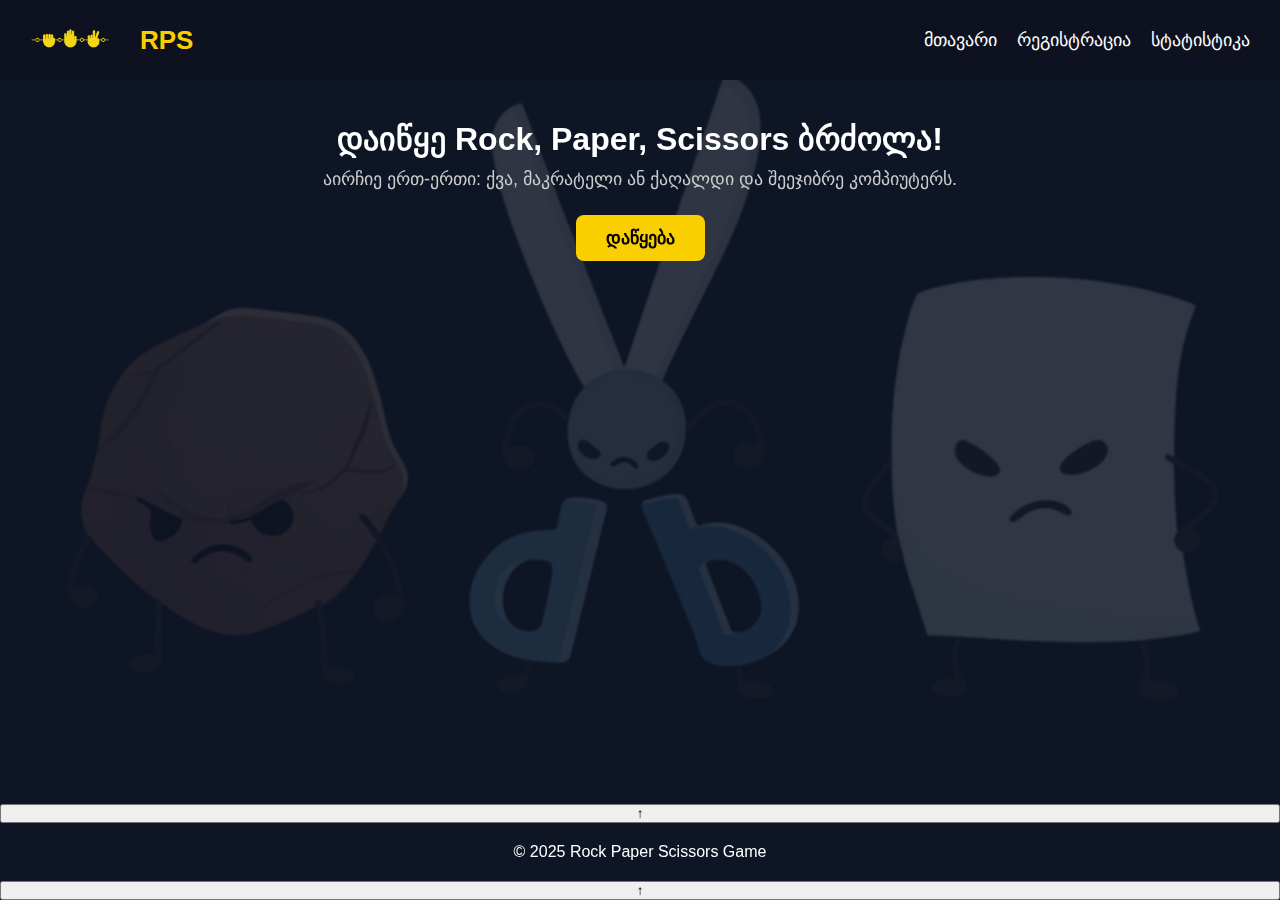
<file: index.html>
<!DOCTYPE html>
<html lang="ka">
<head>
  <meta charset="UTF-8" />
  <meta name="viewport" content="width=device-width, initial-scale=1.0" />
  <title>მთავარი | RPS</title>
  <link rel="stylesheet" href="css/style.css" />
</head>
<body class="home-page">
  <header id="mainHeader">
    <div class="logo">
      <img src="images/Logo.png" alt="Logo" />
      <span>RPS</span>
    </div>

    <div class="burger" id="burger">&#9776;</div>

    <nav id="navbar">
      <a href="index.html">მთავარი</a>
      <a href="register.html">რეგისტრაცია</a>
      <a href="stats.html">სტატისტიკა</a>
      <span id="logout" style="display: none; cursor: pointer;">გამოსვლა</span>
    </nav>
  </header>

  <main class="main-page">
    <h1 class="fade-in-up delay-1">დაიწყე Rock, Paper, Scissors ბრძოლა!</h1>
    <p class="fade-in-up delay-2">აირჩიე ერთ-ერთი: ქვა, მაკრატელი ან ქაღალდი და შეეჯიბრე კომპიუტერს.</p>
    <a href="game.html" class="start-btn fade-in-up delay-3">დაწყება</a>
  </main>

  <button id="scrollTopBtn" title="ზევით დაბრუნება">↑</button>

  <footer>
    <p>© 2025 Rock Paper Scissors Game</p>
  </footer>

  <script src="js/script.js"></script>
</body>
</html>
</file>
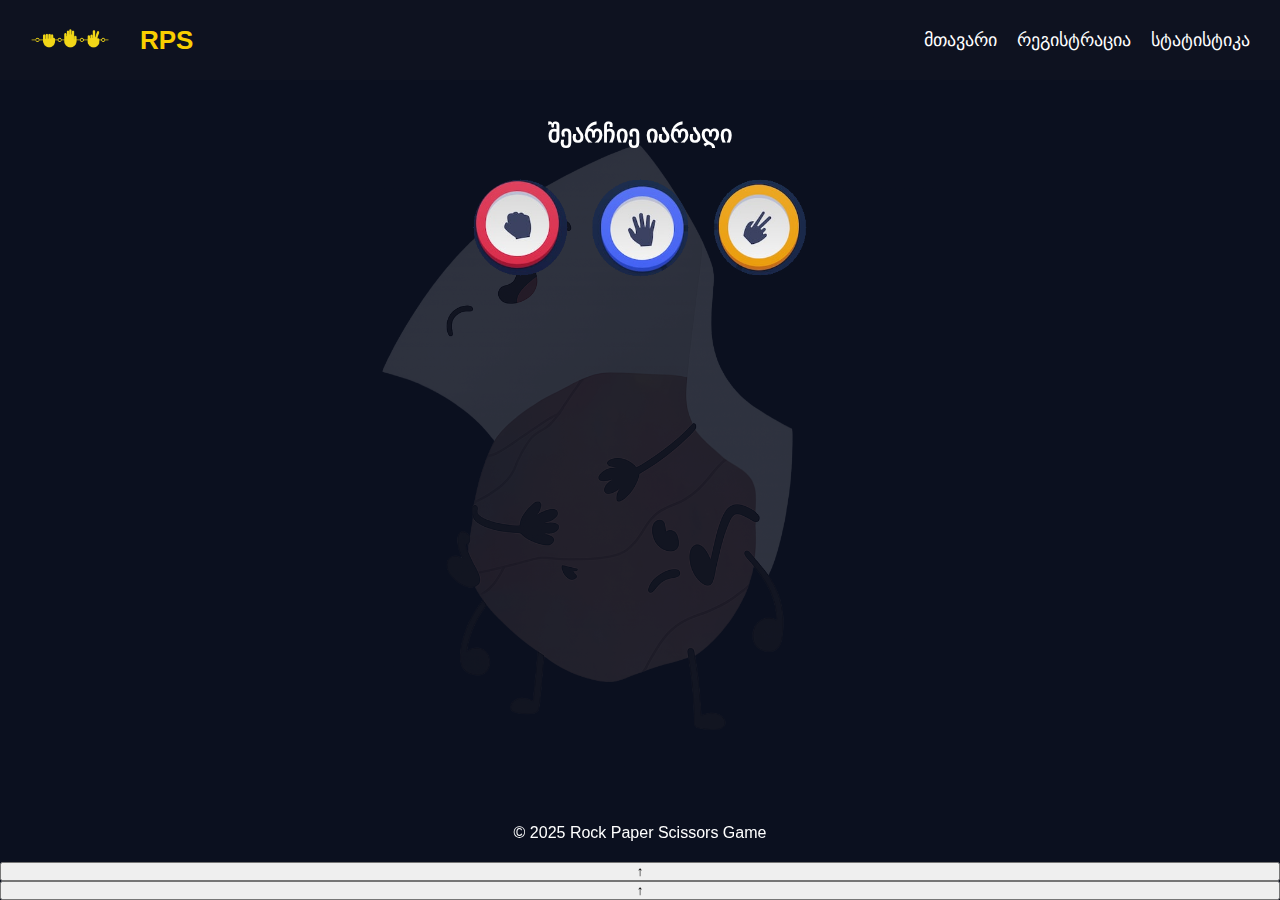
<file: play.html>
<!DOCTYPE html>
<html lang="ka">
<head>
  <meta charset="UTF-8" />
  <title>თამაში</title>
  <meta name="viewport" content="width=device-width, initial-scale=1.0" />
  <link rel="stylesheet" href="css/style.css" />
</head>
<body class="game-background">
  <header id="mainHeader">
    <div class="logo">
      <img src="images/Logo.png" alt="Logo" />
      <span>RPS</span>
    </div>
    <nav id="navbar">
      <a href="index.html">მთავარი</a>
      <a href="register.html">რეგისტრაცია</a>
      <a href="stats.html">სტატისტიკა</a>
      <span id="logout" style="display: none; cursor: pointer;">გამოსვლა</span>
    </nav>
  </header>

  <main class="game">
    <h2>შეარჩიე იარაღი</h2>
    <div class="choices">
      <img src="images/rock.png" alt="ქვა" onclick="play('rock')" />
      <img src="images/paper.png" alt="ქაღალდი" onclick="play('paper')" />
      <img src="images/scissors.png" alt="მაკრატელი" onclick="play('scissors')" />
    </div>
    <div id="result"></div>
  </main>

  <footer>
    <p>© 2025 Rock Paper Scissors Game</p>
  </footer>

  <!-- Scroll to top -->
  <button id="scrollToTopBtn" title="ზემოთ დაბრუნება">↑</button>

  <script src="js/script.js"></script>
</body>
</html>
</file>
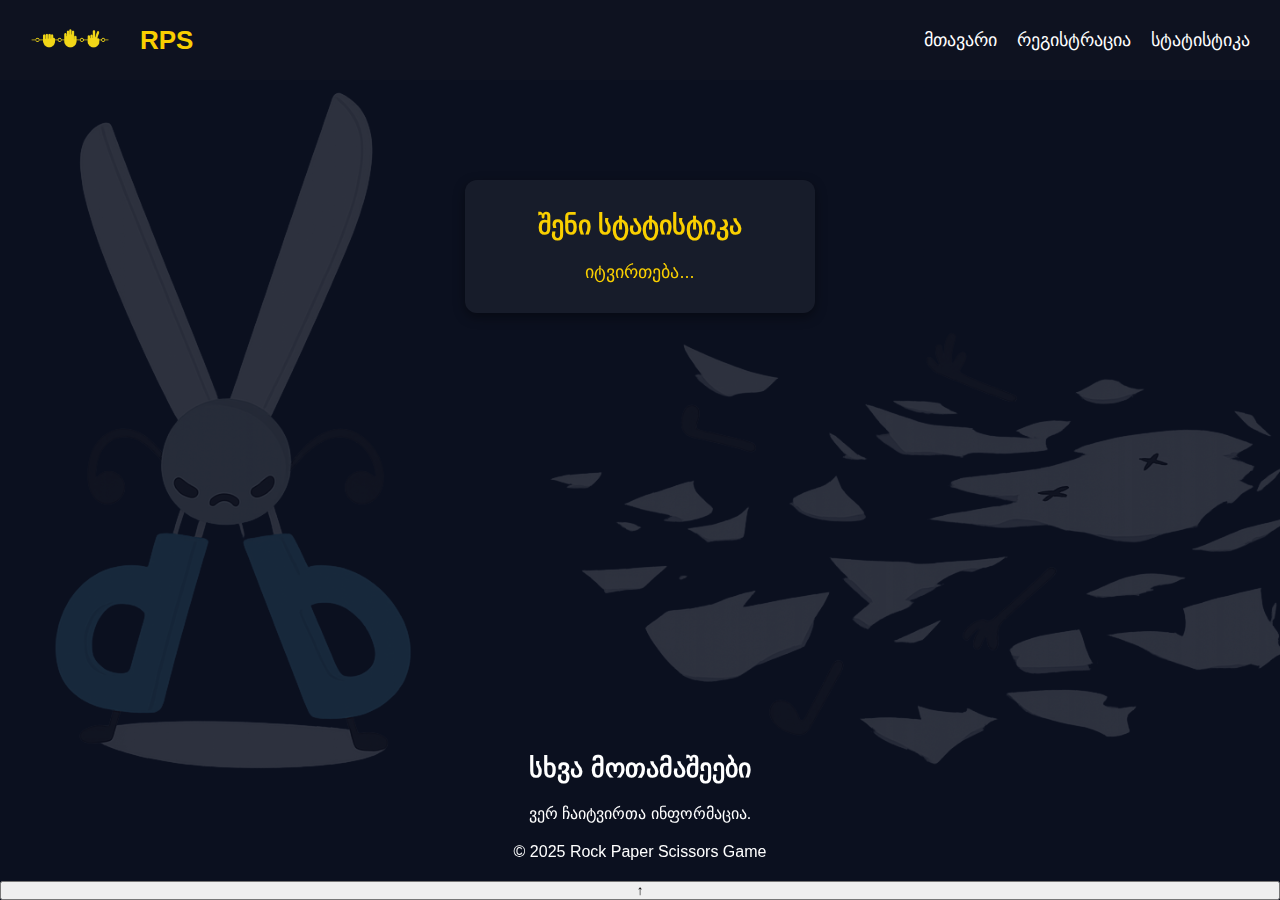
<file: stats.html>
<!DOCTYPE html>
<html lang="ka">
<head>
  <meta charset="UTF-8" />
  <title>სტატისტიკა</title>
  <meta name="viewport" content="width=device-width, initial-scale=1.0" />
  <link rel="stylesheet" href="css/style.css" />
</head>
<body class="statistics-background">
  <header>
    <div class="logo">
      <img src="images/Logo.png" alt="Logo" />
      <span>RPS</span>
    </div>
    <nav>
      <a href="index.html">მთავარი</a>
      <a href="register.html">რეგისტრაცია</a>
      <a href="stats.html">სტატისტიკა</a>
      <span id="logout" style="display: none; cursor: pointer;">გამოსვლა</span>
    </nav>
  </header>

  <main class="form-page">
    <div class="stats-box">
      <h2>შენი სტატისტიკა</h2>
      <p id="myStats">იტვირთება...</p>
    </div>

    <div class="api-box">
      <h2>სხვა მოთამაშეები</h2>
      <ul id="apiUsersList">იტვირთება...</ul>
    </div>
  </main>

  <footer>
    <p>© 2025 Rock Paper Scissors Game</p>
  </footer>

  <script src="js/script.js"></script>
</body>
</html>
</file>
<file: css/style.css>
* {
  margin: 0;
  padding: 0;
  box-sizing: border-box;
  font-family: "Noto Sans Georgian", sans-serif;
}

body {
  background-color: #0e1525;
  color: white;
  display: flex;
  flex-direction: column;
  min-height: 100vh;
  position: relative;
  overflow-x: hidden;
}

/* Header */
header {
  background-color: #0e1220;
  display: flex;
  justify-content: space-between;
  align-items: center;
  padding: 15px 30px;
  height: 80px;
  z-index: 100;
}

.logo {
  display: flex;
  align-items: center;
  gap: 30px;
}

.logo img {
  height: 80px;
}

.logo span {
  font-size: 26px;
  color: #f9cf00;
  font-weight: bold;
}

nav {
  display: flex;
  align-items: center;
  gap: 20px;
}

nav a,
#logout {
  color: white;
  text-decoration: none;
  font-size: 18px;
  transition: color 0.2s;
  cursor: pointer;
}

nav a:hover,
#logout:hover {
  color: #f9cf00;
}

.burger {
  display: none;
  font-size: 28px;
  color: white;
  cursor: pointer;
}

/* Main */
main {
  flex: 1;
  padding: 40px 20px;
  display: flex;
  flex-direction: column;
  align-items: center;
  text-align: center;
  animation: fadeInUp 1s ease;
}

@keyframes fadeInUp {
  0% {
    opacity: 0;
    transform: translateY(40px);
  }
  100% {
    opacity: 1;
    transform: translateY(0);
  }
}

.main-page h1 {
  font-size: 32px;
  margin-bottom: 10px;
}

.main-page p {
  font-size: 18px;
  margin-bottom: 25px;
  color: #ccc;
}

.start-btn {
  background-color: #f9cf00;
  color: #000;
  padding: 12px 30px;
  border-radius: 8px;
  text-decoration: none;
  font-size: 18px;
  font-weight: bold;
}

/* Game choices */
.choices {
  display: flex;
  flex-wrap: wrap;
  justify-content: center;
  gap: 20px;
  margin-top: 30px;
}

.choices img {
  width: 100px;
  height: auto;
  cursor: pointer;
  transition: transform 0.2s;
}

.choices img:hover {
  transform: scale(1.1);
}

#result {
  margin-top: 25px;
  font-size: 20px;
}

/* Footer */
footer {
  background-color: #0e1220;
  color: white;
  text-align: center;
  padding: 20px 0;
  margin-top: auto;
}

/* Forms */
.form-page h2 {
  margin-bottom: 20px;
  font-size: 26px;
}

form {
  display: flex;
  flex-direction: column;
  gap: 15px;
  width: 100%;
  max-width: 300px;
}

form input,
form button {
  padding: 12px;
  border: none;
  border-radius: 6px;
}

form button {
  background-color: #f9cf00;
  color: black;
  font-weight: bold;
  cursor: pointer;
}

.password-wrapper {
  position: relative;
}

.password-wrapper input {
  width: 100%;
}

.password-wrapper i {
  position: absolute;
  right: 10px;
  top: 12px;
  cursor: pointer;
  color: #666;
}

/* Wrapper */
.form-wrapper {
  background-color: rgba(255, 255, 255, 0.05);
  padding: 30px 25px;
  border-radius: 12px;
  box-shadow: 0 4px 12px rgba(0, 0, 0, 0.4);
  width: 100%;
  max-width: 350px;
  margin: auto;
  margin-top: 60px;
  text-align: center;
}

.form-wrapper h2 {
  font-size: 24px;
  margin-bottom: 20px;
  color: #f9cf00;
}

/* Stats */
.stats-box {
  background-color: rgba(255, 255, 255, 0.05);
  padding: 30px 25px;
  border-radius: 12px;
  box-shadow: 0 4px 12px rgba(0, 0, 0, 0.4);
  width: 100%;
  max-width: 350px;
  margin: auto;
  margin-top: 60px;
  text-align: center;
  font-size: 18px;
  color: #f9cf00;
}

/* Responsive */
@media (max-width: 768px) {
  .burger {
    display: block;
  }

  nav {
    position: absolute;
    top: 80px;
    right: 20px;
    background-color: #0e1220;
    flex-direction: column;
    align-items: flex-start;
    gap: 15px;
    padding: 15px;
    border: 1px solid #f9cf00;
    border-radius: 8px;
    display: none;
    z-index: 999;
  }

  nav.active {
    display: flex;
  }

  .choices img {
    width: 80px;
  }

  .main-page h1 {
    font-size: 24px;
  }

  .main-page p {
    font-size: 16px;
  }
}

/* Background overlays */
body.home-page::before {
  content: "";
  background: url("../images/rps.png") no-repeat center center;
  background-size: cover;
  position: fixed;
  top: 0;
  left: 0;
  height: 100%;
  width: 100%;
  z-index: -1;
  opacity: 0.15;
  filter: blur(1px);
}

body.game-background {
  background-image: url('../images/pr.png');
  background-size: contain;
  background-repeat: no-repeat;
  background-position: center;
  background-attachment: fixed;
}

body.register-background {
  background-image: url('../images/rs.png');
  background-size: cover;
  background-repeat: no-repeat;
  background-position: center;
  background-attachment: fixed;
}

body.statistics-background {
  background-image: url('../images/sp.png');
  background-size: cover;
  background-repeat: no-repeat;
  background-position: center;
  background-attachment: fixed;
}

body.game-background::before,
body.register-background::before,
body.statistics-background::before {
  content: "";
  position: fixed;
  top: 0;
  left: 0;
  width: 100%;
  height: 100%;
  background-color: rgba(10, 15, 30, 0.85);
  z-index: -1;
}

/* ამოიღე თეთრი ზოლები */
main, footer {
  background: transparent !important;
}

/* მოაშორე ზედმეტი მარჯინები */
main {
  margin-bottom: 0 !important;
  padding-bottom: 0 !important;
}

/* თუ სხვა div-ებს აქვთ თეთრი ფერი, გაწმინდე */
body > div {
  background: transparent !important;
}

/* footer მჭიდროდ მიუერთოს ბოლოს */
footer {
  margin-top: auto;
}
</file>
